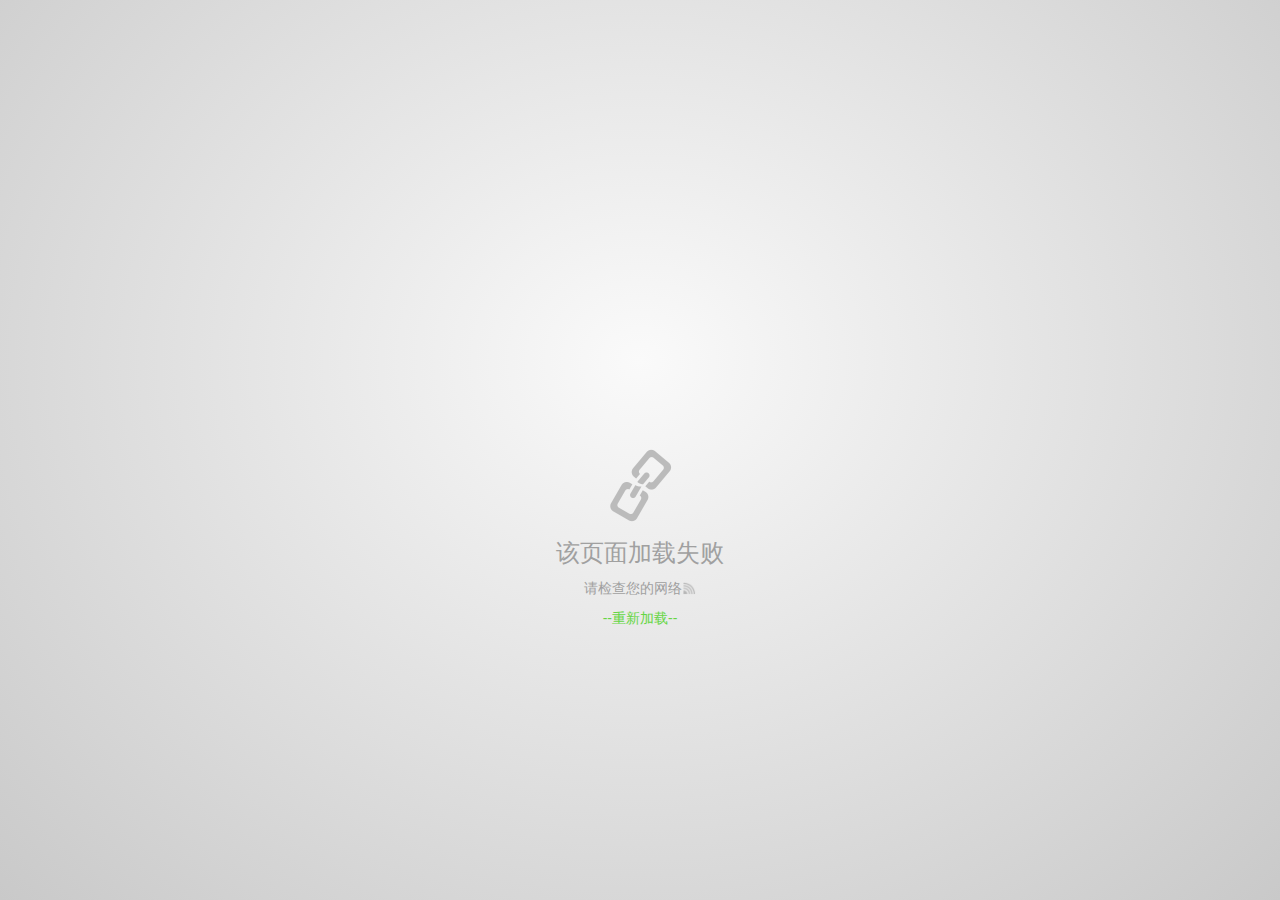
<file: LaborSupervision/app/src/main/assets/errorh5/index.html>
<!DOCTYPE HTML>
<html lang="en-US">
<head>
    <meta charset="UTF-8">
    <meta name="viewport" content="width=device-width; initial-scale=1.0; maximum-scale=1.0; user-scalable=no">
    <title></title>
    <link rel="stylesheet" href="css/style.css">
    <script type="text/javascript" src="js/lyp.js"></script>
    <script type="text/javascript" src="js/error.js"></script>
</head>
<body>
<div class="wrap">
    <div class="icon"></div>
    <p class="title">该页面加载失败</p>

    <p class="wifi">
        <span>请检查您的网络</span>
        <span class="small"></span>
    </p>
    <span class="btn">--重新加载--</span>
</div>
</body>
</html>
</file>
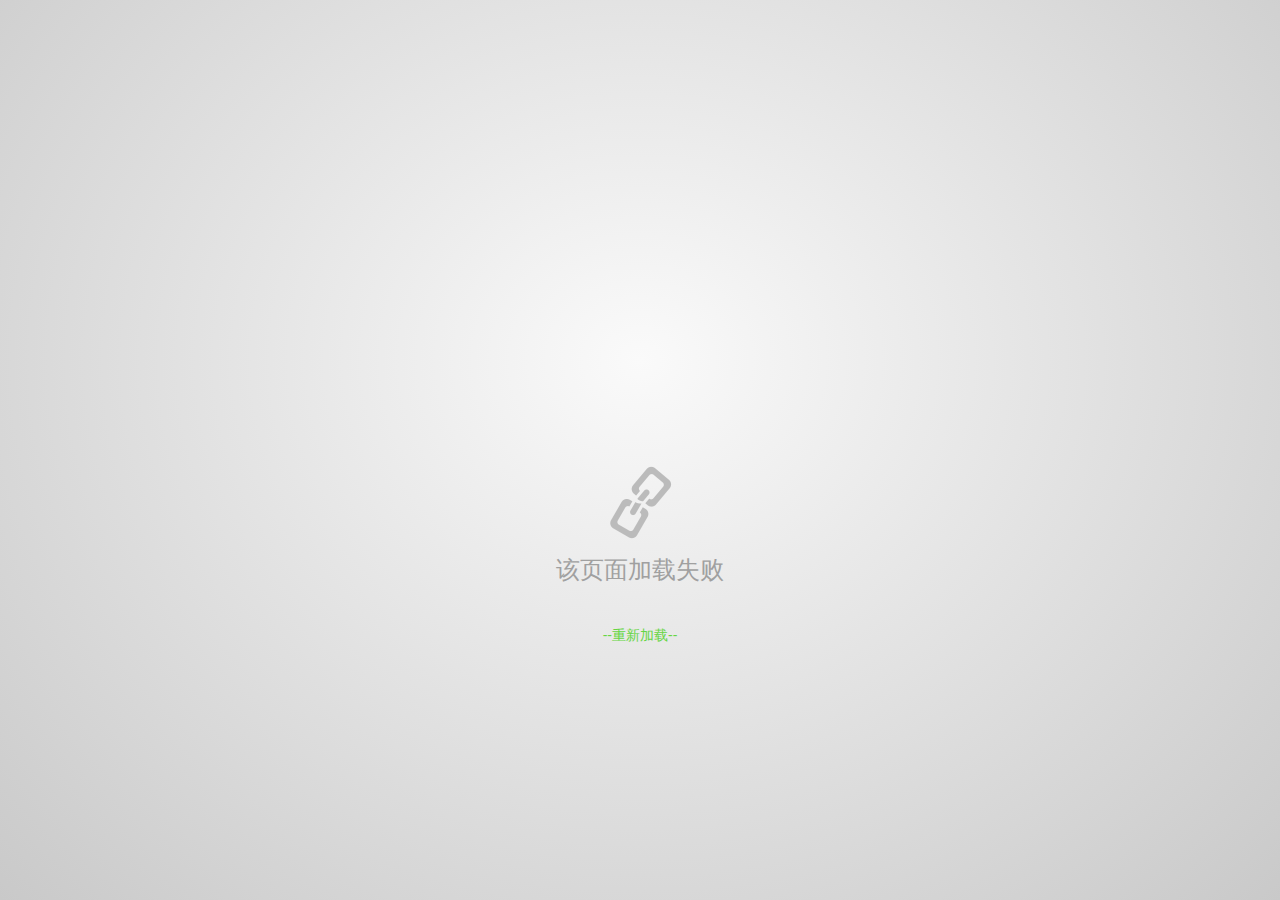
<file: LaborSupervision/app/src/main/assets/errorh5/errorh.html>
<!DOCTYPE html>
　　
<html>
　　　　
<head>
    <meta charset="UTF-8">
    <meta name="viewport"
          content="width=device-width; initial-scale=1.0; maximum-scale=1.0; user-scalable=no">
    <title>错误页面</title>
    <link rel="stylesheet" href="css/style.css">
    　　　　　　
    <script>
　　　　　　　　function reload(){
                      var result = AppJsInterface.reload();
                      window.location.href=result;
　　　　　　　　} 
    </script>
</head>
<body>
<div class="wrap">
    <div class="icon"></div>
    <p class="title">该页面加载失败</p>　
    <center>
        <span class='btn' onclick="reload()">--重新加载--</span>
    </center>
    　
</div>
</body>
　　
</html>
</file>
<file: LaborSupervision/app/src/main/assets/errorh5/css/style.css>
/*reset*/
ul{margin: 0;padding: 0;}
li{list-style: none;}
em{font-style: normal;}
span{display: inline-block;}
/*img{display: block;}*/
p{margin: 0px;}
img{vertical-align:top;}
/*end-reset*/

/*layout*/
html {height: 100%;-webkit-user-select: none;}
body {
	height: 100%;
	margin: 0;
	font-family: helvetica, sans-serif;
	text-size-adjust: none;
	-webkit-text-size-adjust: none;
	font-size: 14px;
	line-height: 1.2em;
	color: #a0a0a0;
	overflow: hidden;
	background:-webkit-radial-gradient(50% 40%, #fafafa, #c9c9c9);
}
.wrap{
	text-align: center;
	padding-top:35%;
	line-height: 30px;
}
.icon{
	width:100%;
	height:75px;
	background:url(../images/unlink.png) no-repeat center;
	background-size:75px;
}
.title{
	margin-top:10px;
	font-size: 24px;
	line-height: 40px;
}
.wifi{
	letter-spacing: -4px;
}
.wifi span{
	letter-spacing: 0;
}
.small{
	display: inline-block;
	vertical-align: top;
	width:14px;
	height:30px;
	background:url(../images/wifi.png) no-repeat center;
	background-size:14px;
}
.btn{
	color:#66d644;
}
</file>
